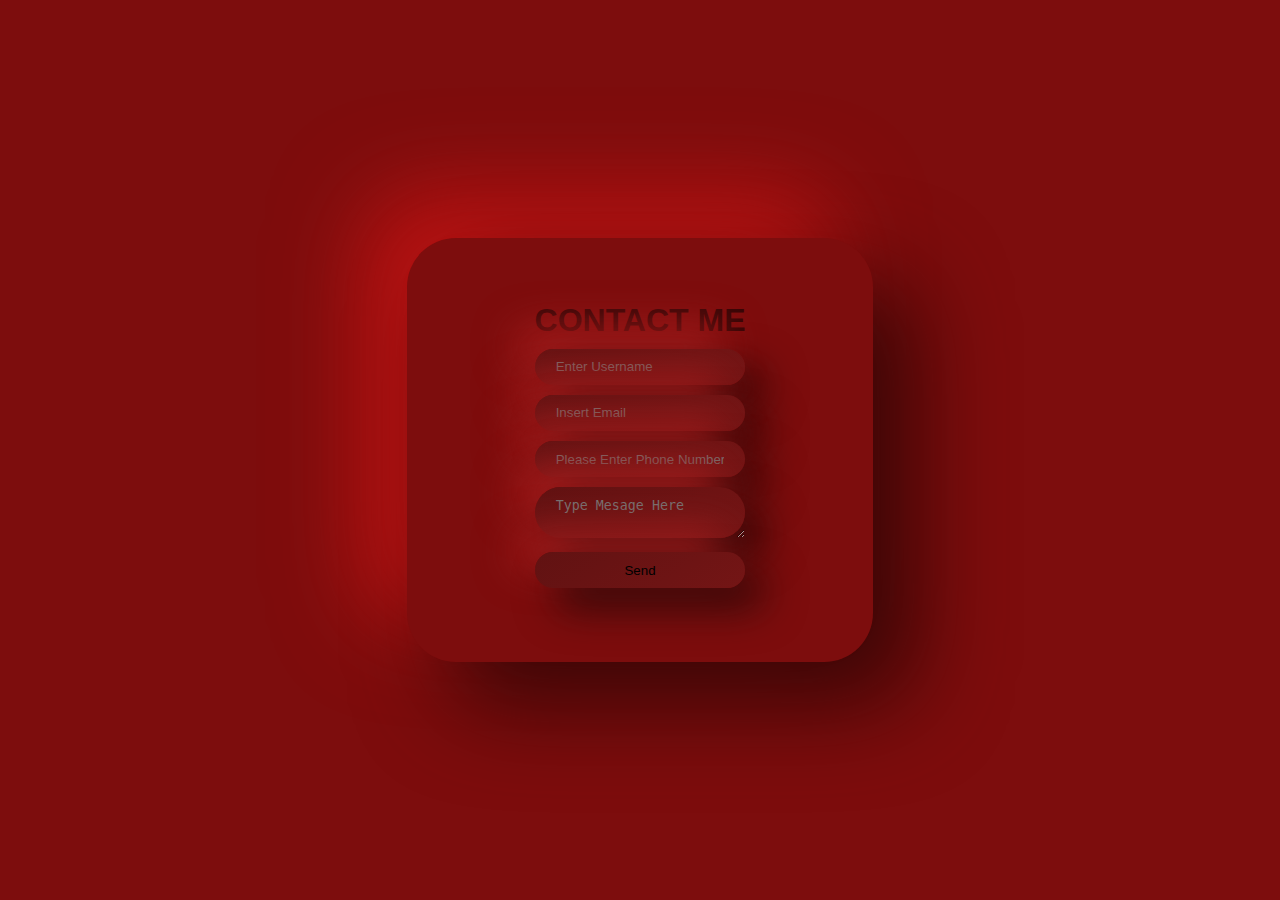
<file: HTML_CSS_PROJECT/forms/index.html>
<!DOCTYPE html>
<html lang="en">
  <head>
    <meta charset="UTF-8" />
    <meta name="viewport" content="width=device-width, initial-scale=1.0" />
    <title>Document</title>
    <link rel="stylesheet" href="./Form.CSS" />
  </head>
  <body>
    <form id="form" action="https://formspree.io/f/mjvjklbe" method="POST">
      <h1>Contact Me</h1>

      <!--Name-->
      <div class="info">
        <label class="label" for="name"></label>
        <input
          class="input"
          type="text"
          name="name"
          id="name"
          placeholder="Enter Username"
          required
        />
      </div>

      <!--Email-->
      <div class="info">
        <label class="label" for="email"></label>
        <input
          class="input"
          type="email"
          name="email"
          id="email"
          placeholder="Insert Email"
          required
        />
      </div>

      <!--Phone Number-->
      <div class="info">
        <label class="label" for="number"></label>
        <input
          class="input"
          type="tel"
          name="phone"
          id="phone"
          placeholder="Please Enter Phone Number"
          required
        />
      </div>

      <!--Message-->
      <div class="info">
        <label class="label"></label>
        <textarea
          class="input"
          name="message"
          placeholder="Type Mesage Here"
        ></textarea>
      </div>

      <!-- your other form fields go here -->
      <button class="input" type="submit">Send</button>
    </form>
  </body>
</html>
</file>
<file: HTML_CSS_PROJECT/forms/Form.CSS>
* {
  padding: 0%;
  margin: 0%;
  box-sizing: border-box;
}

body {
  background-color: #7d0d0d;
  display: flex;
  justify-content: center;
  align-items: center;
  min-height: 100vh;
}

#form {
  border-radius: 49px;
  background: #7d0d0d;
  box-shadow: 41px 41px 91px #370606, -41px -41px 91px #c31414;
  padding: 5% 10%;
  color: #370606;
  font-family: sans-serif;
  display: flex;
  flex-direction: column;
  justify-content: center;
  align-items: center;
}

h1 {
  width: 100%;
  text-transform: uppercase;
  margin-bottom: 10px;
}

.input {
  border-radius: 42px;
  background: linear-gradient(145deg, #611212, #741515);
  box-shadow: 20px 20px 40px #300909, -20px -20px 40px #a81f1f;
  padding: 5% 10%;
  border: none;
  margin-bottom: 10px;
  width: 100%;
  outline: none;
}

#button {
  border: none;
}

.info {
  width: 100%;
}
</file>
